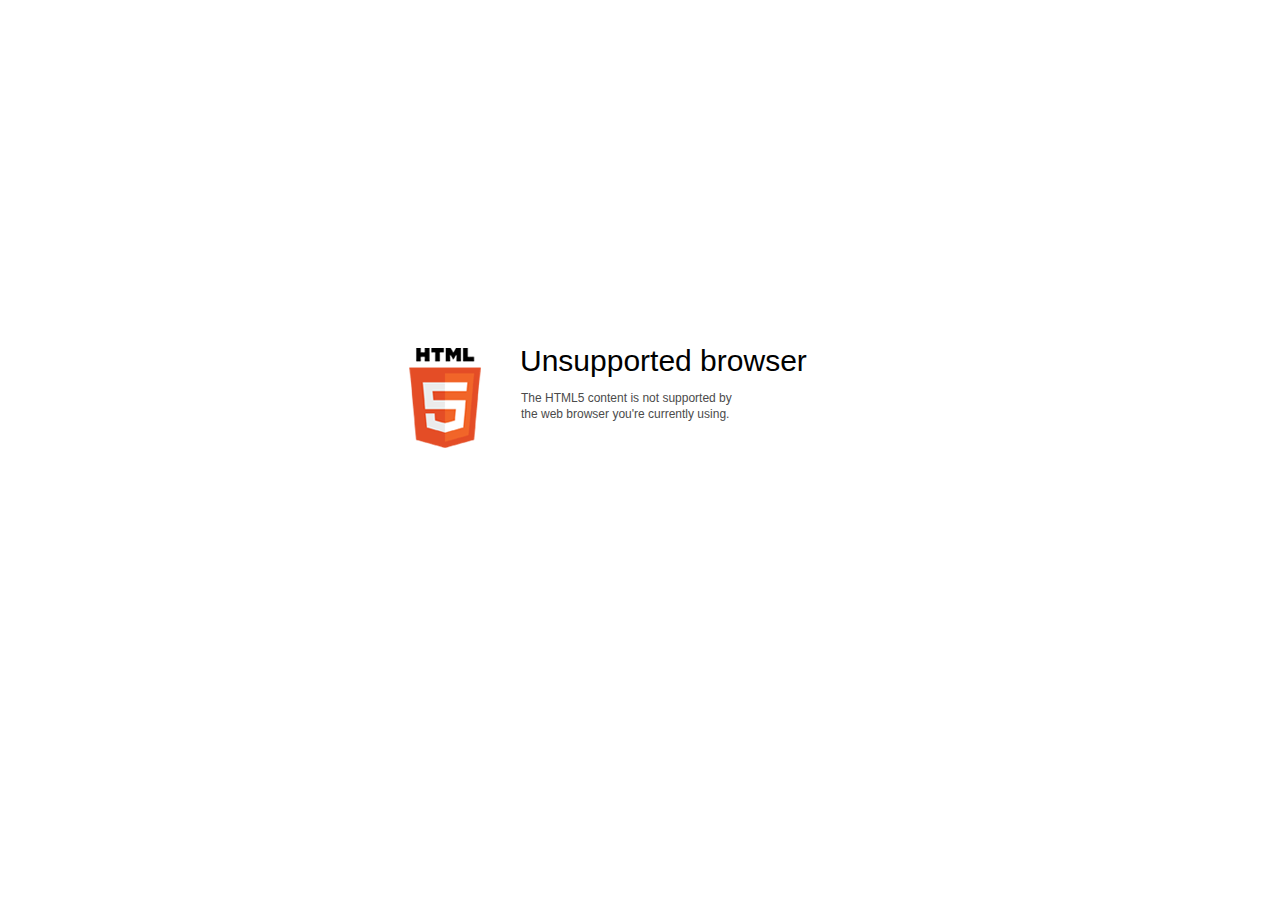
<file: data/html5-unsupported.html>
﻿<html>
<head>
    <meta http-equiv="Content-Type" content="text/html;charset=utf-8"/>
    <meta name="viewport" content="width=device-width,initial-scale=1,maximum-scale=1">
    <meta name="format-detection" content="telephone=no">
    <meta name="apple-mobile-web-app-capable" content="yes">
    <meta name="apple-mobile-web-app-status-bar-style" content="black">
    <meta http-equiv="X-UA-Compatible" content="IE=edge">
    <meta name="msapplication-tap-highlight" content="no" />
    <title>Update your Web browser</title>
    <style>
        body {
            background: #fff;
        }

        .container {
            background: url(html5.png) no-repeat;
            position: absolute;
            width: 405px;
            height: 100px;

            top: 50%;
            margin-top: -102px;
            left: 50%;
            margin-left: -231px;
        }

        .title {
            left: 111px;
            width: 290px;
            height: 20px;
            font-family: Arial;
            font-size: 30px;
            color: #000;
            position: absolute;
            line-height: 28px;
            top: -1px;
        }
        
        .message {
            font-family: Arial;
            font-size: 12px;
            color: #4b4b4b;
            line-height: 16px;
            padding-top: 15px;
            padding-left: 1px;
        }
    </style>
</head>
<body>
<div class="container" id="container">
    <div class="title">Unsupported browser
        <div class="message">The HTML5 content is not supported by<br>the web browser you're currently using.</div>
    </div>
</div>
</div>
</body>
</html>
</file>
